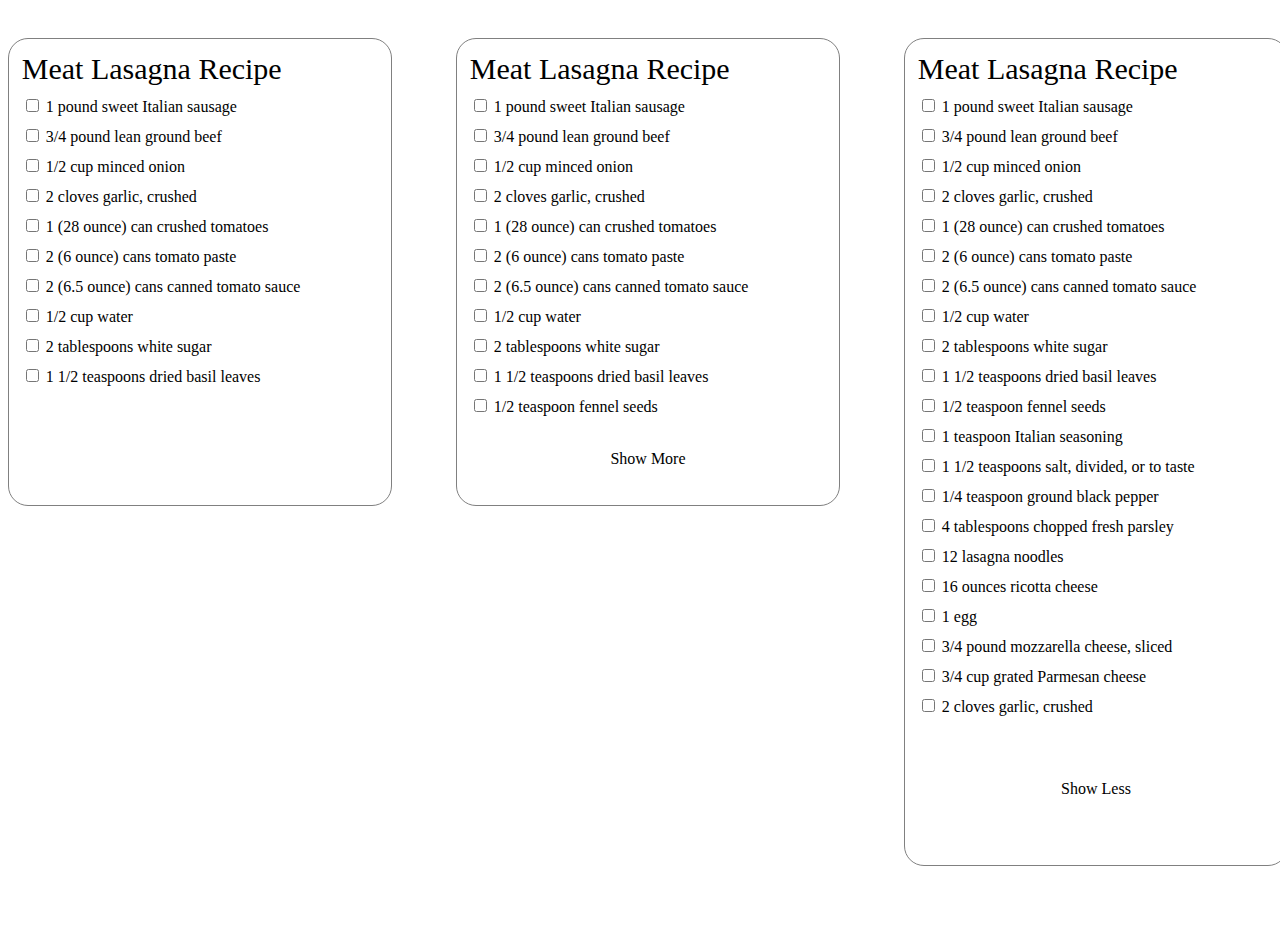
<file: Task1/index.html>
<!doctype html>
<html class="no-js" lang="">
    <head>
        <meta charset="utf-8">
        <meta http-equiv="x-ua-compatible" content="ie=edge">
        <title>Kagi FE Demo - Task 1</title>
        <meta name="description" content="">
        <meta name="viewport" content="width=device-width, initial-scale=1">
        <link href="styles.css" rel="stylesheet" />
    </head>
    <body>
        <div id="container">
            <input type="checkbox" id="showMoreCheckbox" class="showMoreCheckbox" name="showMoreCheckbox" />
            <div class="card">
                <span class="cardHeader">
                    Meat Lasagna Recipe
                </span>
                <div><label><input type="checkbox" name="ingredient1" value="1 pound sweet Italian sausage"> 1 pound sweet Italian sausage</label></div>
                <div><label><input type="checkbox" name="ingredient2" value="3/4 pound lean ground beef"> 3/4 pound lean ground beef</label></div>
                <div><label><input type="checkbox" name="ingredient3" value="1/2 cup minced onion"> 1/2 cup minced onion</label></div>
                <div><label><input type="checkbox" name="ingredient4" value="2 cloves garlic, crushed"> 2 cloves garlic, crushed</label></div>
                <div><label><input type="checkbox" name="ingredient5" value="1 (28 ounce) can crushed tomatoes"> 1 (28 ounce) can crushed tomatoes</label></div>
                <div><label><input type="checkbox" name="ingredient6" value="2 (6 ounce) cans tomato paste"> 2 (6 ounce) cans tomato paste</label></div>
                <div><label><input type="checkbox" name="ingredient7" value="2 (6.5 ounce) cans canned tomato sauce"> 2 (6.5 ounce) cans canned tomato sauce</label></div>
                <div><label><input type="checkbox" name="ingredient8" value="1/2 cup water"> 1/2 cup water</label></div>
                <div><label><input type="checkbox" name="ingredient9" value="2 tablespoons white sugar"> 2 tablespoons white sugar</label></div>
                <div><label><input type="checkbox" name="ingredient10" value="1 1/2 teaspoons dried basil leaves"> 1 1/2 teaspoons dried basil leaves</label></div>
                <label for="showMoreCheckbox" class="showMoreButton"> Show More </label>
                <label for="showMoreCheckbox" class="showLessButton"> Show Less </label>
            </div>
            <input type="checkbox" id="showMoreCheckbox2" class="showMoreCheckbox" name="showMoreCheckbox2" />
            <div class="card">
                <span class="cardHeader">
                    Meat Lasagna Recipe
                </span>
                <div><label><input type="checkbox" name="ingredient1" value="1 pound sweet Italian sausage"> 1 pound sweet Italian sausage</label></div>
                <div><label><input type="checkbox" name="ingredient2" value="3/4 pound lean ground beef"> 3/4 pound lean ground beef</label></div>
                <div><label><input type="checkbox" name="ingredient3" value="1/2 cup minced onion"> 1/2 cup minced onion</label></div>
                <div><label><input type="checkbox" name="ingredient4" value="2 cloves garlic, crushed"> 2 cloves garlic, crushed</label></div>
                <div><label><input type="checkbox" name="ingredient5" value="1 (28 ounce) can crushed tomatoes"> 1 (28 ounce) can crushed tomatoes</label></div>
                <div><label><input type="checkbox" name="ingredient6" value="2 (6 ounce) cans tomato paste"> 2 (6 ounce) cans tomato paste</label></div>
                <div><label><input type="checkbox" name="ingredient7" value="2 (6.5 ounce) cans canned tomato sauce"> 2 (6.5 ounce) cans canned tomato sauce</label></div>
                <div><label><input type="checkbox" name="ingredient8" value="1/2 cup water"> 1/2 cup water</label></div>
                <div><label><input type="checkbox" name="ingredient9" value="2 tablespoons white sugar"> 2 tablespoons white sugar</label></div>
                <div><label><input type="checkbox" name="ingredient10" value="1 1/2 teaspoons dried basil leaves"> 1 1/2 teaspoons dried basil leaves</label></div>
                <div><label><input type="checkbox" name="ingredient11" value="1/2 teaspoon fennel seeds"> 1/2 teaspoon fennel seeds</label></div>
                <div><label><input type="checkbox" name="ingredient12" value="1 teaspoon Italian seasoning"> 1 teaspoon Italian seasoning</label></div>
                <div><label><input type="checkbox" name="ingredient13" value="1 1/2 teaspoons salt, divided, or to taste"> 1 1/2 teaspoons salt, divided, or to taste</label></div>
                <div><label><input type="checkbox" name="ingredient14" value="1/4 teaspoon ground black pepper"> 1/4 teaspoon ground black pepper</label></div>
                <div><label><input type="checkbox" name="ingredient15" value="4 tablespoons chopped fresh parsley"> 4 tablespoons chopped fresh parsley</label></div>
                <div><label><input type="checkbox" name="ingredient16" value="12 lasagna noodles"> 12 lasagna noodles</label></div>
                <div><label><input type="checkbox" name="ingredient17" value="16 ounces ricotta cheese"> 16 ounces ricotta cheese</label></div>
                <div><label><input type="checkbox" name="ingredient18" value="1 egg"> 1 egg</label></div>
                <div><label><input type="checkbox" name="ingredient19" value="3/4 pound mozzarella cheese, sliced"> 3/4 pound mozzarella cheese, sliced</label></div>
                <div><label><input type="checkbox" name="ingredient20" value="3/4 cup grated Parmesan cheese"> 3/4 cup grated Parmesan cheese</label></div>
                <div><label><input type="checkbox" name="ingredient21" value="2 cloves garlic, crushed"> 2 cloves garlic, crushed</label></div>
                <label for="showMoreCheckbox2" class="showMoreButton"> Show More </label>
                <label for="showMoreCheckbox2" class="showLessButton"> Show Less </label>
            </div>
            <input type="checkbox" id="showMoreCheckbox3" class="showMoreCheckbox" name="showMoreCheckbox3" checked />
            <div class="card">
                <span class="cardHeader">
                    Meat Lasagna Recipe
                </span>
                <div><label><input type="checkbox" name="ingredient1" value="1 pound sweet Italian sausage"> 1 pound sweet Italian sausage</label></div>
                <div><label><input type="checkbox" name="ingredient2" value="3/4 pound lean ground beef"> 3/4 pound lean ground beef</label></div>
                <div><label><input type="checkbox" name="ingredient3" value="1/2 cup minced onion"> 1/2 cup minced onion</label></div>
                <div><label><input type="checkbox" name="ingredient4" value="2 cloves garlic, crushed"> 2 cloves garlic, crushed</label></div>
                <div><label><input type="checkbox" name="ingredient5" value="1 (28 ounce) can crushed tomatoes"> 1 (28 ounce) can crushed tomatoes</label></div>
                <div><label><input type="checkbox" name="ingredient6" value="2 (6 ounce) cans tomato paste"> 2 (6 ounce) cans tomato paste</label></div>
                <div><label><input type="checkbox" name="ingredient7" value="2 (6.5 ounce) cans canned tomato sauce"> 2 (6.5 ounce) cans canned tomato sauce</label></div>
                <div><label><input type="checkbox" name="ingredient8" value="1/2 cup water"> 1/2 cup water</label></div>
                <div><label><input type="checkbox" name="ingredient9" value="2 tablespoons white sugar"> 2 tablespoons white sugar</label></div>
                <div><label><input type="checkbox" name="ingredient10" value="1 1/2 teaspoons dried basil leaves"> 1 1/2 teaspoons dried basil leaves</label></div>
                <div><label><input type="checkbox" name="ingredient11" value="1/2 teaspoon fennel seeds"> 1/2 teaspoon fennel seeds</label></div>
                <div><label><input type="checkbox" name="ingredient12" value="1 teaspoon Italian seasoning"> 1 teaspoon Italian seasoning</label></div>
                <div><label><input type="checkbox" name="ingredient13" value="1 1/2 teaspoons salt, divided, or to taste"> 1 1/2 teaspoons salt, divided, or to taste</label></div>
                <div><label><input type="checkbox" name="ingredient14" value="1/4 teaspoon ground black pepper"> 1/4 teaspoon ground black pepper</label></div>
                <div><label><input type="checkbox" name="ingredient15" value="4 tablespoons chopped fresh parsley"> 4 tablespoons chopped fresh parsley</label></div>
                <div><label><input type="checkbox" name="ingredient16" value="12 lasagna noodles"> 12 lasagna noodles</label></div>
                <div><label><input type="checkbox" name="ingredient17" value="16 ounces ricotta cheese"> 16 ounces ricotta cheese</label></div>
                <div><label><input type="checkbox" name="ingredient18" value="1 egg"> 1 egg</label></div>
                <div><label><input type="checkbox" name="ingredient19" value="3/4 pound mozzarella cheese, sliced"> 3/4 pound mozzarella cheese, sliced</label></div>
                <div><label><input type="checkbox" name="ingredient20" value="3/4 cup grated Parmesan cheese"> 3/4 cup grated Parmesan cheese</label></div>
                <div><label><input type="checkbox" name="ingredient21" value="2 cloves garlic, crushed"> 2 cloves garlic, crushed</label></div>
                <label for="showMoreCheckbox3" class="showMoreButton"> Show More </label>
                <label for="showMoreCheckbox3" class="showLessButton"> Show Less </label>
            </div>
        </div>
    </body>
</html>
</file>
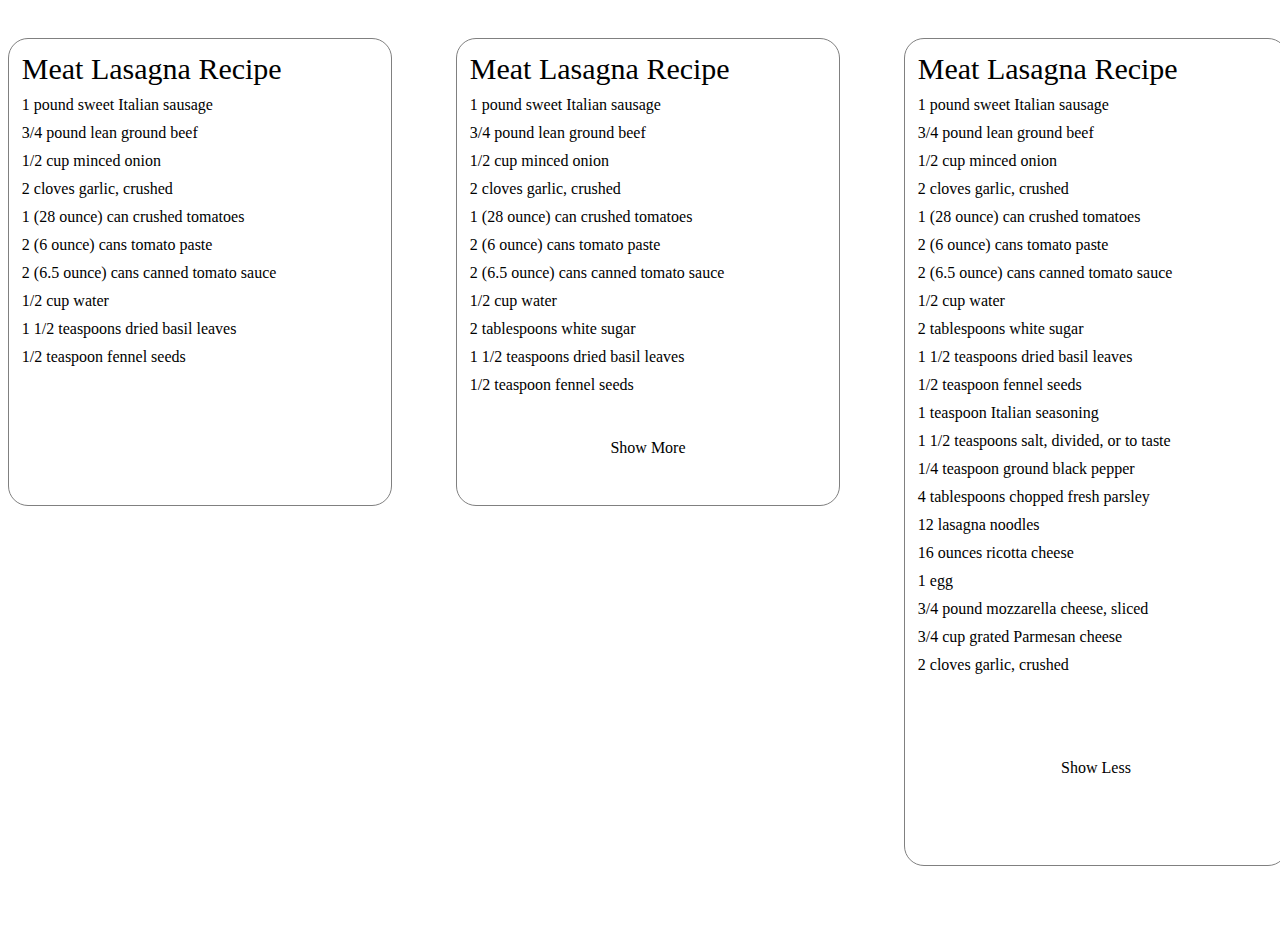
<file: Task1/example2.html>
<!doctype html>
<html class="no-js" lang="">
    <head>
        <meta charset="utf-8">
        <meta http-equiv="x-ua-compatible" content="ie=edge">
        <title>Kagi FE Demo - Task 1</title>
        <meta name="description" content="">
        <meta name="viewport" content="width=device-width, initial-scale=1">
        <link href="styles.css" rel="stylesheet" />
    </head>
    <body>
        <div id="container">
            <input type="checkbox" id="showMoreCheckbox" class="showMoreCheckbox" name="showMoreCheckbox" />
            <div class="card">
                <span class="cardHeader">
                    Meat Lasagna Recipe
                </span>
                <div> 1 pound sweet Italian sausage</div>
                <div> 3/4 pound lean ground beef</div>
                <div> 1/2 cup minced onion</div>
                <div> 2 cloves garlic, crushed</div>
                <div> 1 (28 ounce) can crushed tomatoes</div>
                <div> 2 (6 ounce) cans tomato paste</div>
                <div> 2 (6.5 ounce) cans canned tomato sauce</div>
                <div> 1/2 cup water</div>
                <div> 1 1/2 teaspoons dried basil leaves</div>
                <div> 1/2 teaspoon fennel seeds</div>
                <label for="showMoreCheckbox" class="showMoreButton"> Show More </label>
                <label for="showMoreCheckbox" class="showLessButton"> Show Less </label>
            </div>
            <input type="checkbox" id="showMoreCheckbox2" class="showMoreCheckbox" name="showMoreCheckbox2" />
            <div class="card">
                <span class="cardHeader">
                    Meat Lasagna Recipe
                </span>
                <div> 1 pound sweet Italian sausage</div>
                <div> 3/4 pound lean ground beef</div>
                <div> 1/2 cup minced onion</div>
                <div> 2 cloves garlic, crushed</div>
                <div> 1 (28 ounce) can crushed tomatoes</div>
                <div> 2 (6 ounce) cans tomato paste</div>
                <div> 2 (6.5 ounce) cans canned tomato sauce</div>
                <div> 1/2 cup water</div>
                <div> 2 tablespoons white sugar</div>
                <div> 1 1/2 teaspoons dried basil leaves</div>
                <div> 1/2 teaspoon fennel seeds</div>
                <div> 1 teaspoon Italian seasoning</div>
                <div> 1 1/2 teaspoons salt, divided, or to taste</div>
                <div> 1/4 teaspoon ground black pepper</div>
                <div> 4 tablespoons chopped fresh parsley</div>
                <div> 12 lasagna noodles</div>
                <div> 16 ounces ricotta cheese</div>
                <div> 1 egg</div>
                <div> 3/4 pound mozzarella cheese, sliced</div>
                <div> 3/4 cup grated Parmesan cheese</div>
                <div> 2 cloves garlic, crushed</div>
                <label for="showMoreCheckbox2" class="showMoreButton"> Show More </label>
                <label for="showMoreCheckbox2" class="showLessButton"> Show Less </label>
            </div>
            <input type="checkbox" id="showMoreCheckbox3" class="showMoreCheckbox" name="showMoreCheckbox3" checked />
            <div class="card">
                <span class="cardHeader">
                    Meat Lasagna Recipe
                </span>
                <div> 1 pound sweet Italian sausage</div>
                <div> 3/4 pound lean ground beef</div>
                <div> 1/2 cup minced onion</div>
                <div> 2 cloves garlic, crushed</div>
                <div> 1 (28 ounce) can crushed tomatoes</div>
                <div> 2 (6 ounce) cans tomato paste</div>
                <div> 2 (6.5 ounce) cans canned tomato sauce</div>
                <div> 1/2 cup water</div>
                <div> 2 tablespoons white sugar</div>
                <div> 1 1/2 teaspoons dried basil leaves</div>
                <div> 1/2 teaspoon fennel seeds</div>
                <div> 1 teaspoon Italian seasoning</div>
                <div> 1 1/2 teaspoons salt, divided, or to taste</div>
                <div> 1/4 teaspoon ground black pepper</div>
                <div> 4 tablespoons chopped fresh parsley</div>
                <div> 12 lasagna noodles</div>
                <div> 16 ounces ricotta cheese</div>
                <div> 1 egg</div>
                <div> 3/4 pound mozzarella cheese, sliced</div>
                <div> 3/4 cup grated Parmesan cheese</div>
                <div> 2 cloves garlic, crushed</div>
                <label for="showMoreCheckbox3" class="showMoreButton"> Show More </label>
                <label for="showMoreCheckbox3" class="showLessButton"> Show Less </label>
            </div>
        </div>
    </body>
</html>
</file>
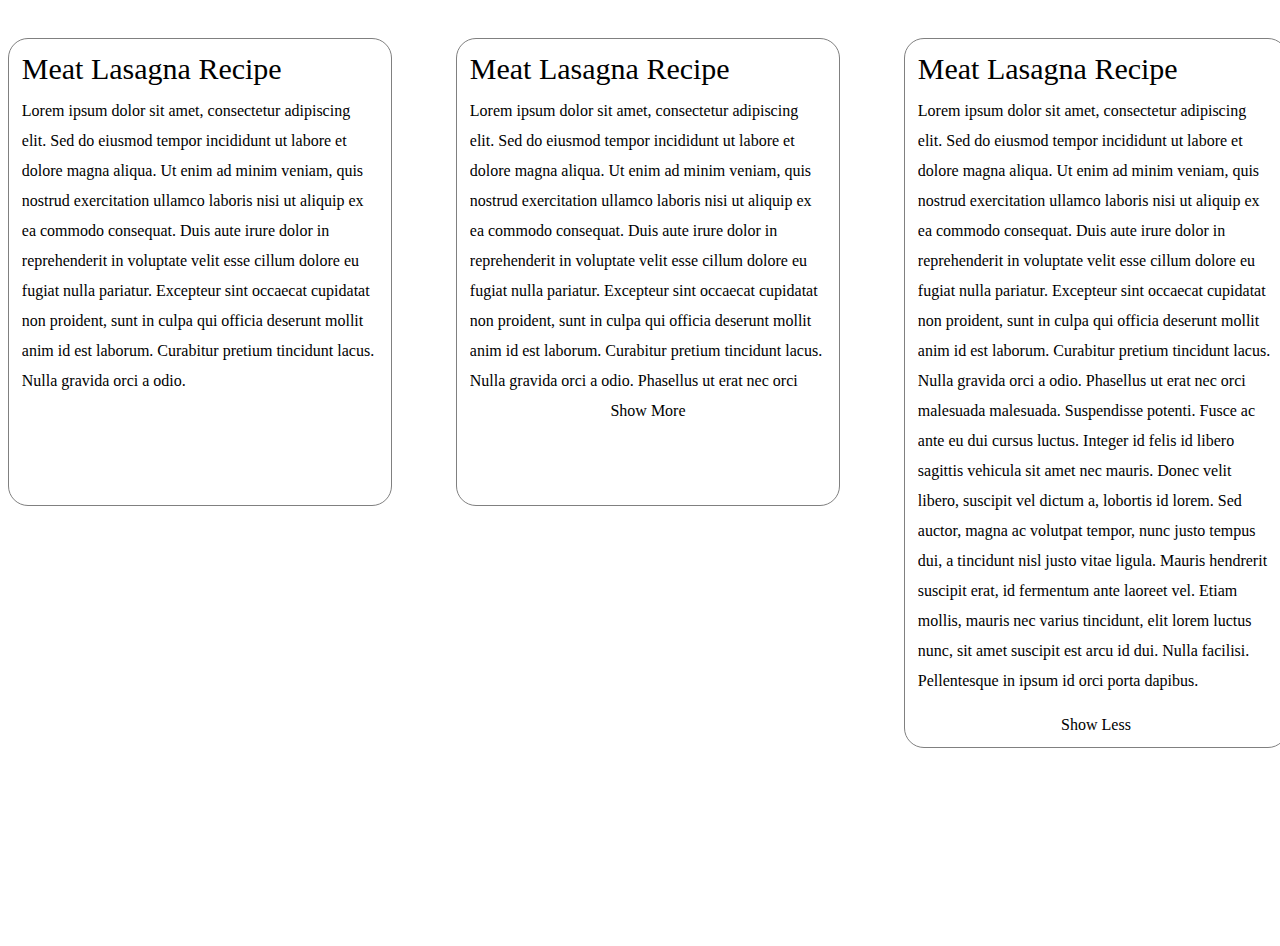
<file: Task1/example3.html>
<!doctype html>
<html class="no-js" lang="">
    <head>
        <meta charset="utf-8">
        <meta http-equiv="x-ua-compatible" content="ie=edge">
        <title>Kagi FE Demo - Task 1</title>
        <meta name="description" content="">
        <meta name="viewport" content="width=device-width, initial-scale=1">
        <link href="styles3.css" rel="stylesheet" />
    </head>
    <body>
        <div id="root">
            <input type="checkbox" id="showMoreCheckbox" class="showMoreCheckbox" name="showMoreCheckbox" checked/>
            <div class="card">
                <span class="cardHeader">
                    Meat Lasagna Recipe
                </span>
                <div class="container">
                <div class="content">
Lorem ipsum dolor sit amet, consectetur adipiscing elit. Sed do eiusmod tempor incididunt ut labore et dolore magna aliqua. Ut enim ad minim veniam, quis nostrud exercitation ullamco laboris nisi ut aliquip ex ea commodo consequat. Duis aute irure dolor in reprehenderit in voluptate velit esse cillum dolore eu fugiat nulla pariatur. Excepteur sint occaecat cupidatat non proident, sunt in culpa qui officia deserunt mollit anim id est laborum.
                    Curabitur pretium tincidunt lacus. Nulla gravida orci a odio.
                </div>
                <label for="showMoreCheckbox" class="showMoreButton"> Show More </label>
                </div>                
                <label for="showMoreCheckbox" class="showLessButton"> Show Less </label>
            </div>
            <input type="checkbox" id="showMoreCheckbox2" class="showMoreCheckbox" name="showMoreCheckbox2" checked/>
            <div class="card">
                <span class="cardHeader">
                    Meat Lasagna Recipe
                </span>
                <div class="container">
                <div class="content">
Lorem ipsum dolor sit amet, consectetur adipiscing elit. Sed do eiusmod tempor incididunt ut labore et dolore magna aliqua. Ut enim ad minim veniam, quis nostrud exercitation ullamco laboris nisi ut aliquip ex ea commodo consequat. Duis aute irure dolor in reprehenderit in voluptate velit esse cillum dolore eu fugiat nulla pariatur. Excepteur sint occaecat cupidatat non proident, sunt in culpa qui officia deserunt mollit anim id est laborum.
                    Curabitur pretium tincidunt lacus. Nulla gravida orci a odio.

                    Phasellus ut erat nec orci malesuada malesuada. Suspendisse potenti. Fusce ac ante eu dui cursus luctus. Integer id felis id libero sagittis vehicula sit amet nec mauris.
                    Donec velit libero, suscipit vel dictum a, lobortis id lorem. Sed auctor, magna ac volutpat tempor, nunc justo tempus dui, a tincidunt nisl justo vitae ligula. Mauris hendrerit suscipit erat, id fermentum ante laoreet vel. Etiam mollis, mauris nec varius tincidunt, elit lorem luctus nunc, sit amet suscipit est arcu id dui. Nulla facilisi. Pellentesque in ipsum id orci porta dapibus.
                </div>
                <label for="showMoreCheckbox2" class="showMoreButton"> Show More </label>
                </div>                
                <label for="showMoreCheckbox2" class="showLessButton"> Show Less </label>
            </div>
            <input type="checkbox" id="showMoreCheckbox3" class="showMoreCheckbox" name="showMoreCheckbox3" />
            <div class="card">
                <span class="cardHeader">
                    Meat Lasagna Recipe
                </span>
                <div class="container">
                <div class="content">
Lorem ipsum dolor sit amet, consectetur adipiscing elit. Sed do eiusmod tempor incididunt ut labore et dolore magna aliqua. Ut enim ad minim veniam, quis nostrud exercitation ullamco laboris nisi ut aliquip ex ea commodo consequat. Duis aute irure dolor in reprehenderit in voluptate velit esse cillum dolore eu fugiat nulla pariatur. Excepteur sint occaecat cupidatat non proident, sunt in culpa qui officia deserunt mollit anim id est laborum.
                    Curabitur pretium tincidunt lacus. Nulla gravida orci a odio.

                    Phasellus ut erat nec orci malesuada malesuada. Suspendisse potenti. Fusce ac ante eu dui cursus luctus. Integer id felis id libero sagittis vehicula sit amet nec mauris.

                    Donec velit libero, suscipit vel dictum a, lobortis id lorem. Sed auctor, magna ac volutpat tempor, nunc justo tempus dui, a tincidunt nisl justo vitae ligula. Mauris hendrerit suscipit erat, id fermentum ante laoreet vel. Etiam mollis, mauris nec varius tincidunt, elit lorem luctus nunc, sit amet suscipit est arcu id dui. Nulla facilisi. Pellentesque in ipsum id orci porta dapibus.
                </div>
                <label for="showMoreCheckbox3" class="showMoreButton"> Show More </label>
                </div>                
                <label for="showMoreCheckbox3" class="showLessButton"> Show Less </label>
            </div>

        </div>
    </body>
</html>
</file>
<file: Task1/styles.css>
#container {
    width: 100vw;
    height: 100vh;
    display: flex;
    justify-content: center;
    padding-top: 30px;
    gap: 5%;
}

.card {
    display: flex;
    flex-direction: column;
    gap: 10px;
    padding: 1% 1% 1% 1%;
    width: 500px;
    height: 440px;
    border-radius: 20px;
    border: 1px solid gray;
}

.card > div:nth-child(n+13) {
  display: none;
}

.showMoreCheckbox:checked + .card {
    width: 500px;
    height: 800px;
}

.showMoreCheckbox:checked + .card > .showLessButton {
  display: flex;
  cursor: pointer;
  margin: auto;
}

.showMoreCheckbox:checked + .card > .showMoreButton {
    display: none;
}

.showMoreCheckbox:checked + .card > div:nth-child(n+12) {
  display: block;
}

.showMoreButton {
    display: none;
}

.showLessButton {
    display: none;
}

.showMoreCheckbox {
    display: none;
}

.card > div:nth-child(n+12) ~ .showMoreButton {
  display: flex;
  cursor: pointer;
  margin: auto;
}

.cardHeader {
    font-size: 30px;
}
</file>
<file: Task1/styles3.css>
#root {
    width: 100vw;
    height: 100vh;
    display: flex;
    justify-content: center;
    padding-top: 30px;
    gap: 5%;
}

.showMoreCheckbox:checked + .card {
    display: flex;
    flex-direction: column;
    gap: 10px;
    padding: 1% 1% 1% 1%;
    width: 500px;
    height: 440px;
    border-radius: 20px;
    border: 1px solid gray;
}

.card {
    display: flex;
    flex-direction: column;
    gap: 10px;
    padding: 1%;
    width: 500px;
    height: fit-content;
    border-radius: 20px;
    border: 1px solid gray;
}

.showMoreCheckbox:checked + .card > .showLessButton {
  display: none;
}

.showMoreCheckbox:checked + .card > .container > .showMoreButton {
    display: flex;
}

.showLessButton {
  display: flex;
  cursor: pointer;
  margin: auto;
  margin-top: 10px;
}

.showMoreCheckbox {
    display: none;
}

.cardHeader {
    font-size: 30px;
}

.container {
  overflow: hidden;
  position: relative;
  width: 100%;
  height: fit-content;
  line-height: 30px;
  display: flex;
  flex-direction: column;
  
  & .content {
    height: 100%;
  }
}

.showMoreCheckbox:checked + .card > .container > .showMoreButton {
    width: 100%;
    position: absolute;
    bottom: calc(((100% - 330px) * 10));
    right: 0;
    background: white;
    display: flex;
    justify-content: center;
    cursor: pointer;
}

.showMoreCheckbox:checked + .card > .container {
      overflow: hidden;
      position: relative;
      width: 100%;
      max-height: 330px;
      line-height: 30px;
      display: flex;
      flex-direction: column;
 }

 .showMoreButton {
   display: none;
 }
</file>
